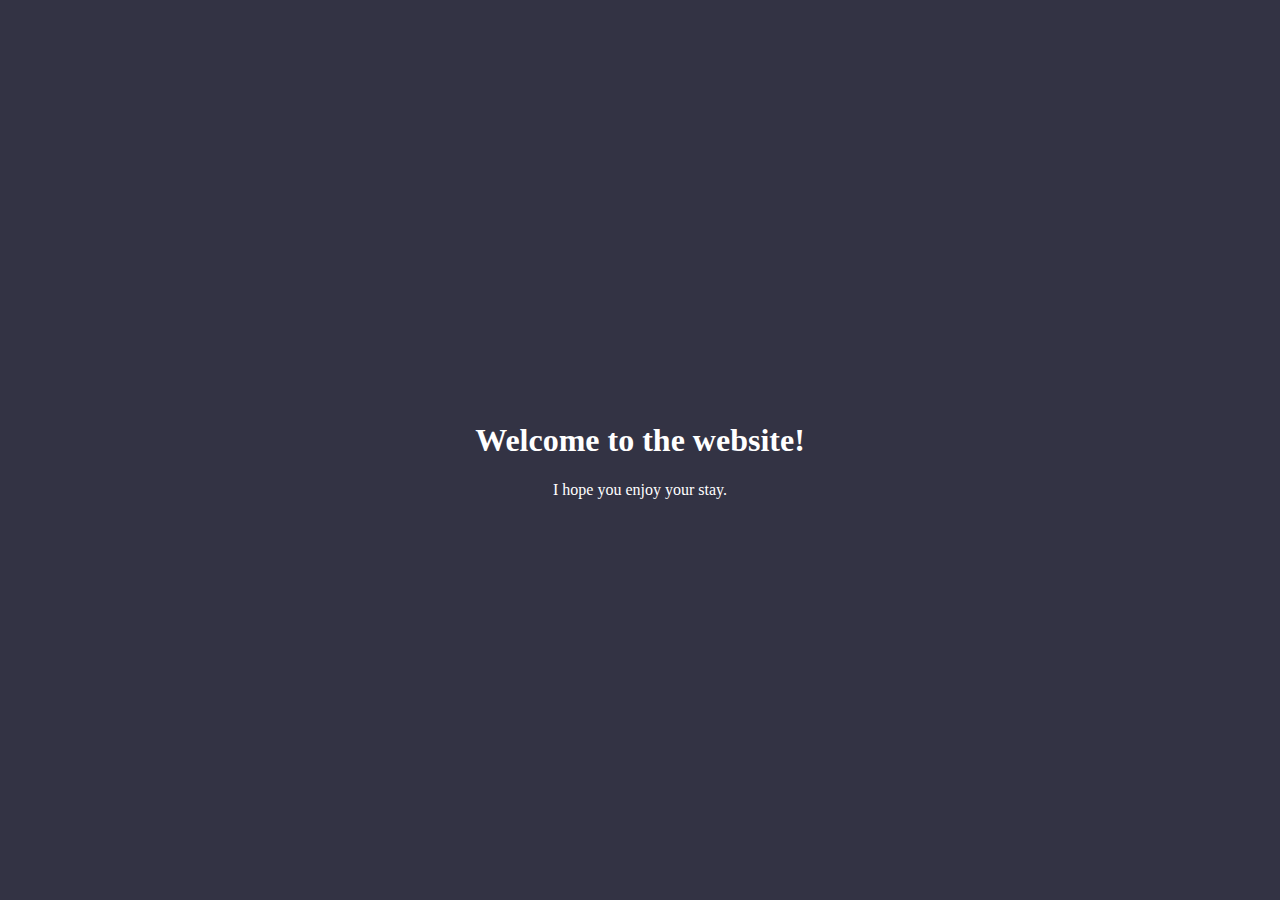
<file: website/site/index.html>
<!DOCTYPE html>
<html lang="en">
  <head>
    <meta charset="UTF-8" />
    <meta http-equiv="X-UA-Compatible" content="IE=edge" />
    <meta name="viewport" content="width=device-width, initial-scale=1.0" />
    <link rel="stylesheet" href="style.css" />
    <title>Hello world!</title>
  </head>
  <body>
    <main>
      <h1>Welcome to the website!</h1>
      I hope you enjoy your stay.
    </main>
  </body>
</html>
</file>
<file: website/site/style.css>
body {
  background-color: #334;
  color: white;
}
main {
  position: absolute;
  top: 50%;
  left: 50%;
  margin-right: -50%;
  transform: translate(-50%, -50%);
  text-align: center;
}
</file>
